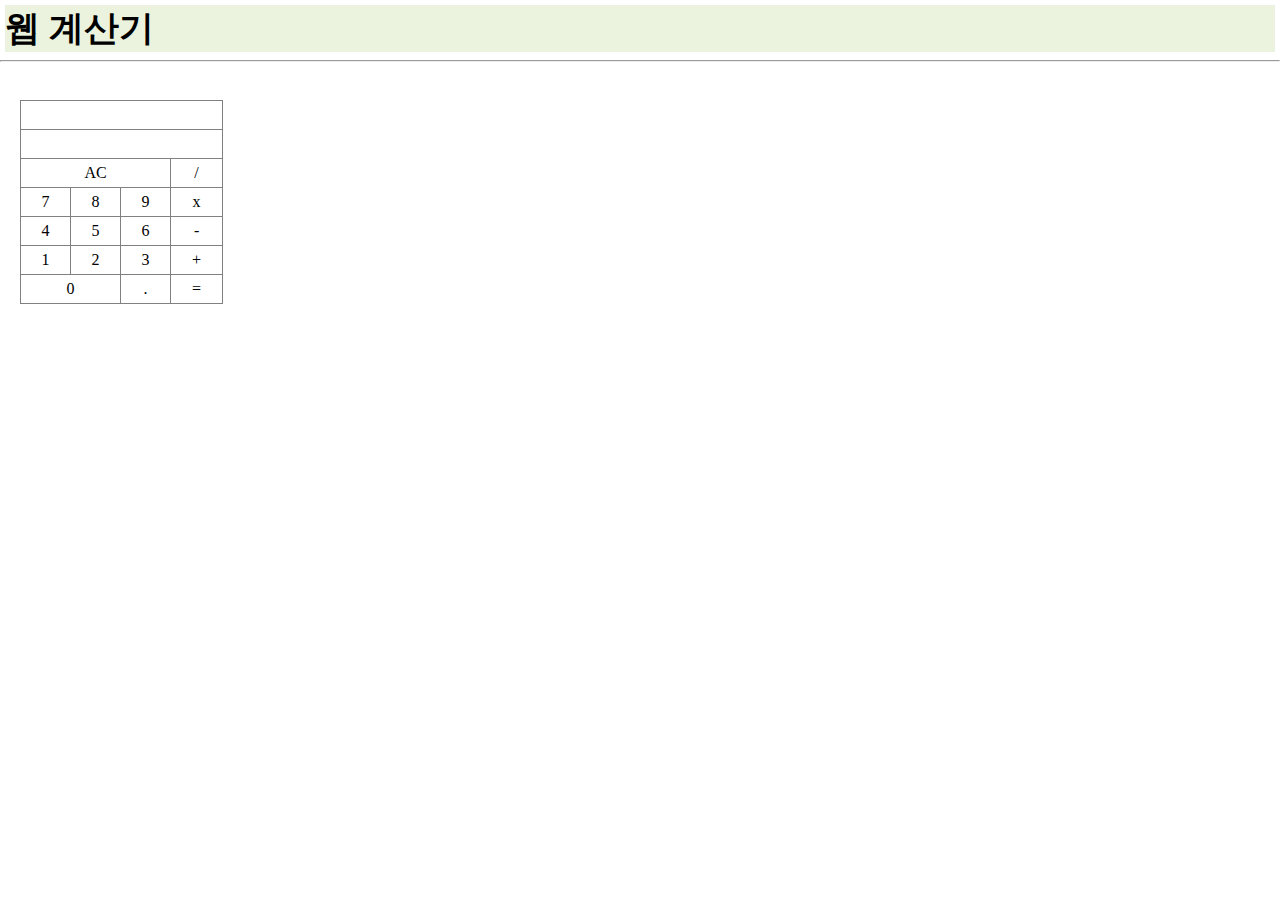
<file: calculator/index.html>
<!DOCTYPE html>
<html>
<head>
    <meta charset="UTF-8">
    <meta http-equiv="X-UA-Compatible" content="IE=edge">
    <meta name="viewport" content="width=device-width, initial-scale=1.0">
    <title>웹 계산기</title>    
    <link href="https://fonts.googleapis.com/css?family=Open+Sans:600,700" rel="stylesheet">
    <link rel="stylesheet" href="css/index.css">
    <script src="js/index.js"></script>
</head>
<body>
    <h1 class="titleText">웹 계산기</h1>
    
    <hr>
    
    <div id="calculatorWrap">
        <table border="1">
            <tr>
                <td colspan="4">
                    <input type="text" id="display" />
                </td>
            </tr>

            <tr>
                <td colspan="4">
                    <input type="text" id="result" />
                </td>
            </tr>

            <tr>
                <td colspan="3">AC</td>
                <td onclick="inputData('/');">/</td>
            </tr>

            <tr>
                <td onclick="inputData(7);">7</td>
                <td onclick="inputData(8);">8</td>
                <td onclick="inputData(9);">9</td>
                <td onclick="inputData('*');">x</td>
            </tr>

            <tr>
                <td onclick="inputData(4);">4</td>
                <td onclick="inputData(5);">5</td>
                <td onclick="inputData(6);">6</td>
                <td onclick="inputData('-');">-</td>
            </tr>

            <tr>
                <td onclick="inputData(1);">1</td>
                <td onclick="inputData(2);">2</td>
                <td onclick="inputData(3);">3</td>
                <td onclick="inputData('+');">+</td>
            </tr>

            <tr>
                <td colspan="2" onclick="inputData(0)">0</td>
                <td onclick="inputData('.');">.</td>
                <td onclick="calculate();">=</td>
            </tr>
        </table>
    </div>
</body>
</html>
</file>
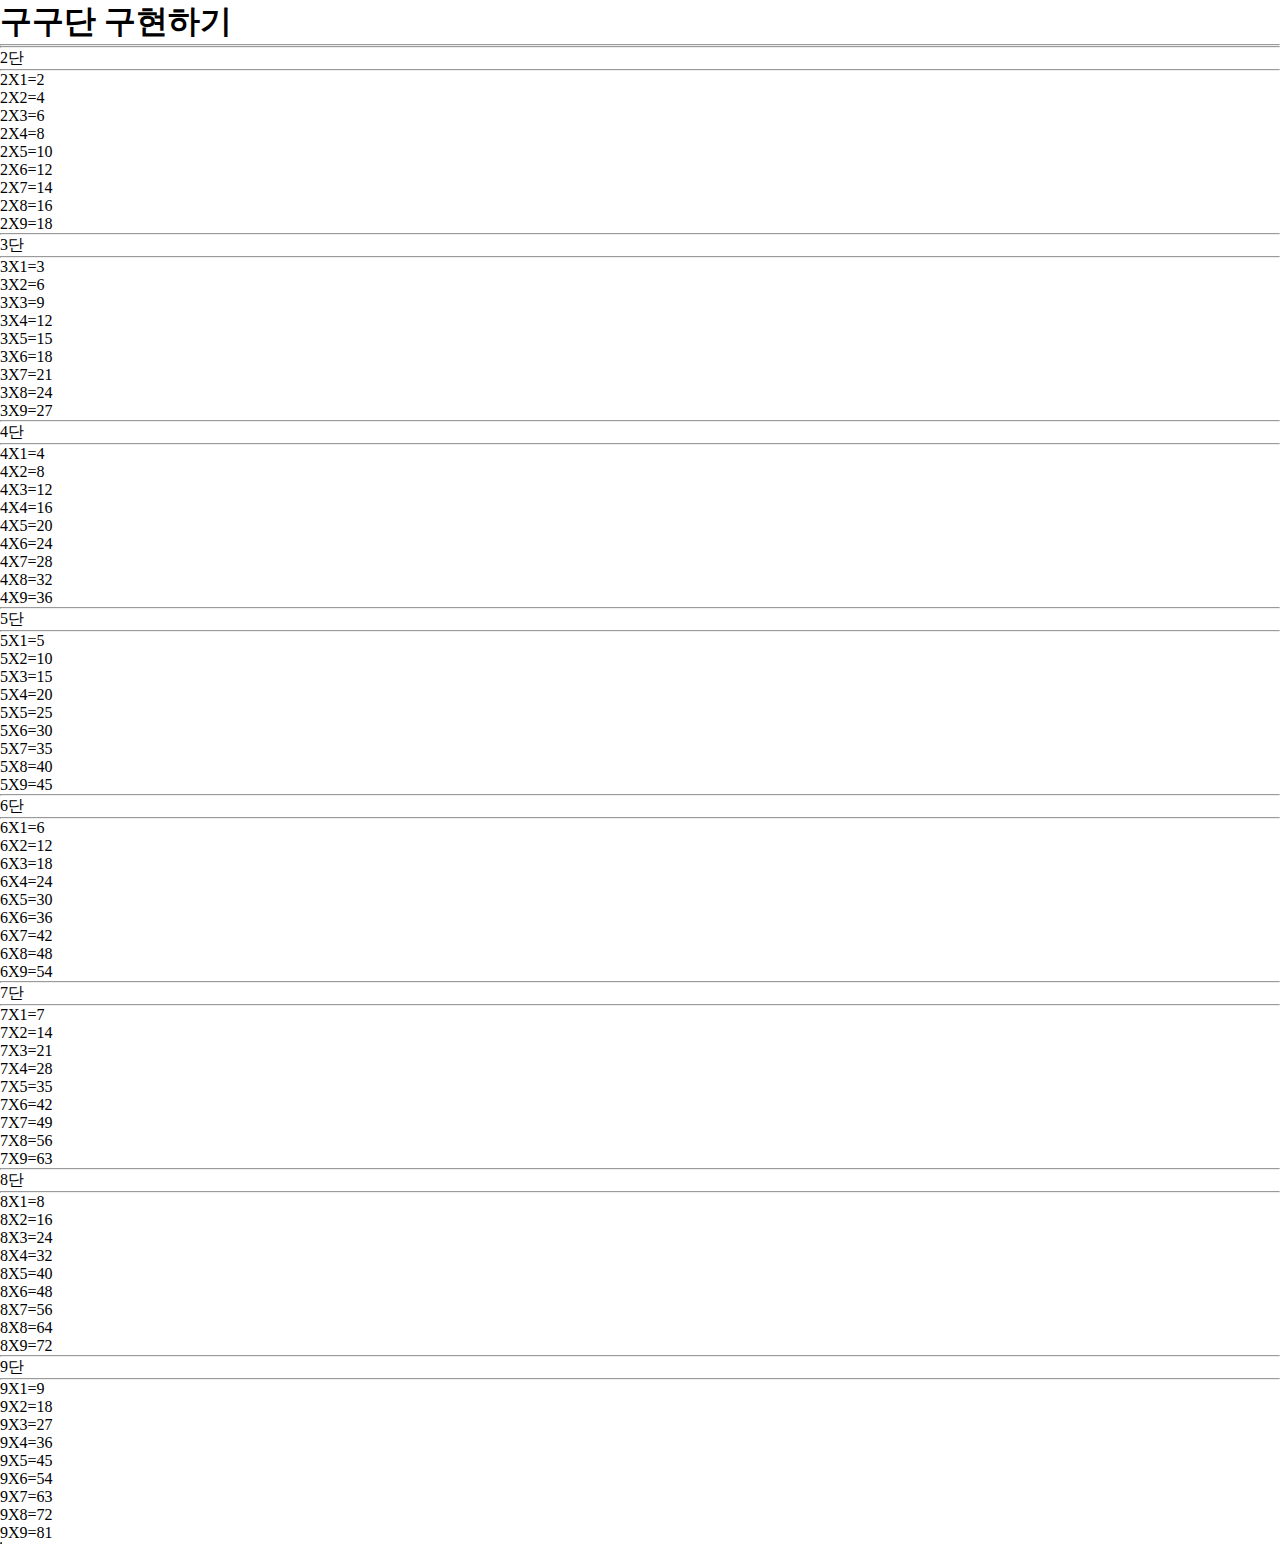
<file: gugudan/index.html>
<!DOCTYPE html>
<html>
<head>
    <meta charset="UTF-8">
    <meta http-equiv="X-UA-Compatible" content="IE=edge">
    <meta name="viewport" content="width=device-width, initial-scale=1.0">
    <title>구구단 구현</title>
    <link rel="stylesheet" href="css/index.css">
</head>
<body>
    <h1>구구단 구현하기</h1>
    <hr>

    <table border="1">
        <script src="js/index.js"></script>
    </table>
</body>
</html>
</file>
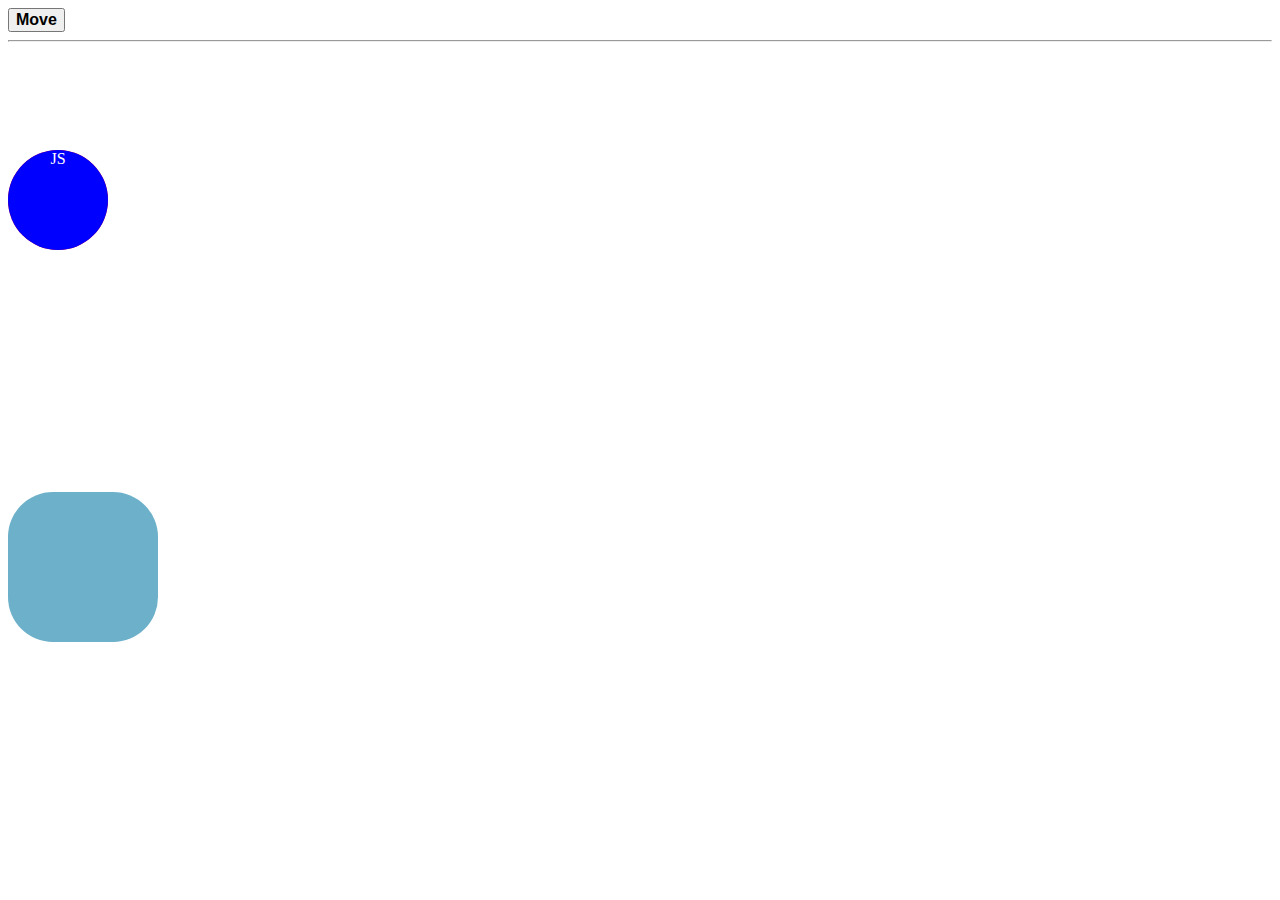
<file: samples/CSS-animation_JS-animation-sample.html>
<!DOCTYPE html>
<html>
<head>
    <meta charset="UTF-8">
    <meta http-equiv="X-UA-Compatible" content="IE=edge">
    <meta name="viewport" content="width=device-width, initial-scale=1.0">
    <title>CSS-animation JS-animation-sample</title>
    <link rel="stylesheet" href="css/css-animation-sample.css">
    <link rel="stylesheet" href="css/js-animation-sample.css">
    <script src="js/animation.js"></script>
</head>
<body>
    <div class="buttonWrap">
        <button class="moveBtn" onclick="ballMove()">
            Move
        </button>
    </div>
    <hr>

    <div id="cssAni">CSS</div>
    <div id="jsAni">JS</div>
    <div id="moveCircle"></div>
</body>
</html>
</file>
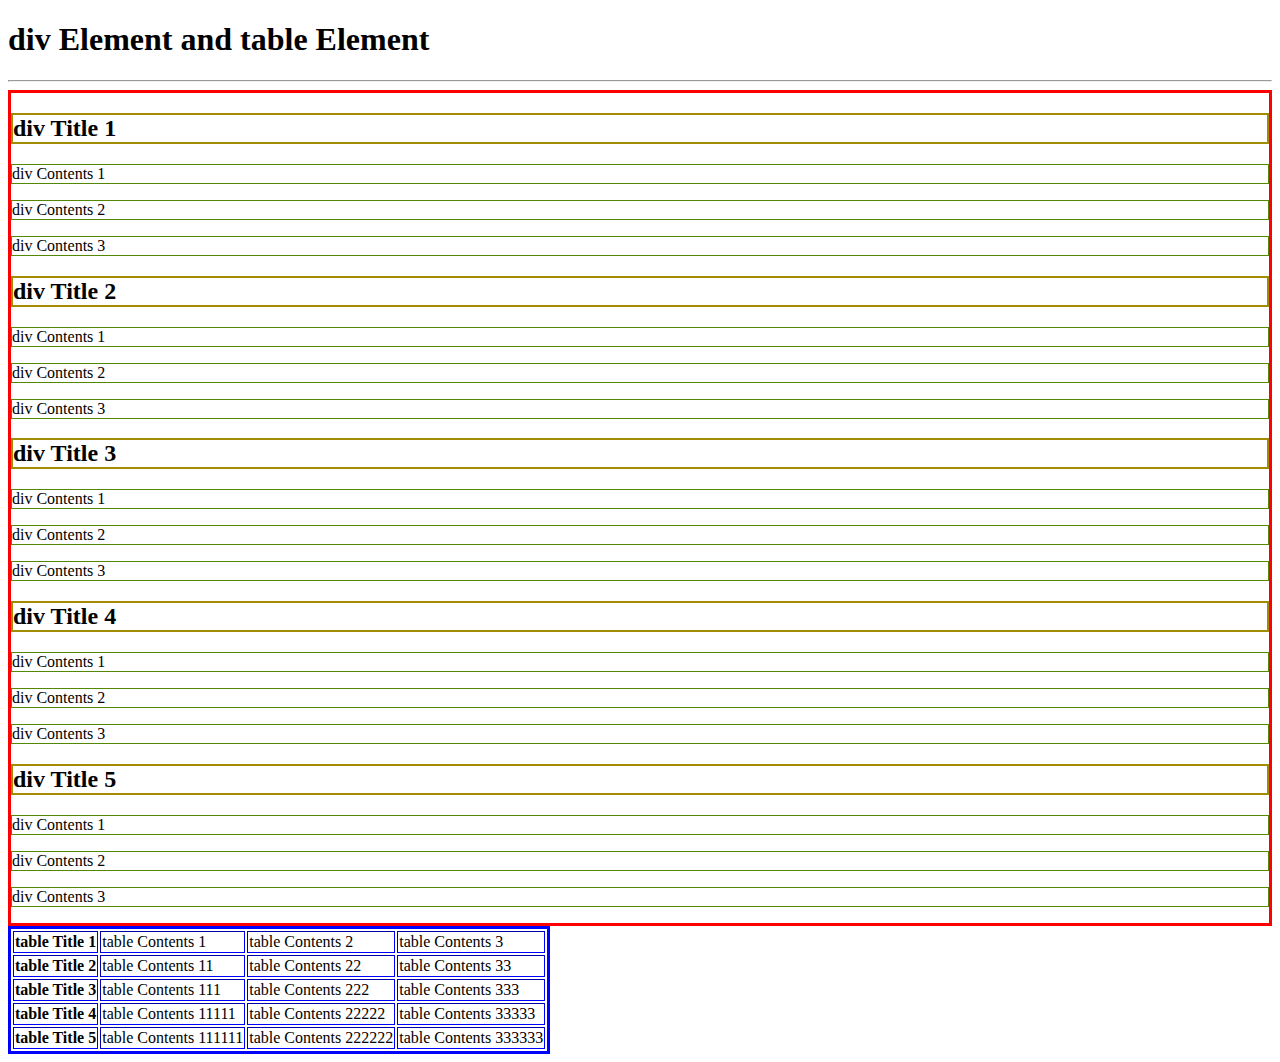
<file: samples/div-table-Sample-01.html>
<!DOCTYPE html>
<html>
<head>
    <meta charset="UTF-8">
    <meta http-equiv="X-UA-Compatible" content="IE=edge">
    <meta name="viewport" content="width=device-width, initial-scale=1.0">
    <title>div Element & table Element</title>
    <link rel="stylesheet" href="css/div-table-Sample.css">
</head>
<body>
    <h1>div Element and table Element</h1>
    <hr>
    <div>
        <h2>div Title 1</h2>
            <p>div Contents 1</p>
            <p>div Contents 2</p>
            <p>div Contents 3</p>

        <h2>div Title 2</h2>
            <p>div Contents 1</p>
            <p>div Contents 2</p>
            <p>div Contents 3</p>

        <h2>div Title 3</h2>
            <p>div Contents 1</p>
            <p>div Contents 2</p>
            <p>div Contents 3</p>

        <h2>div Title 4</h2>
            <p>div Contents 1</p>
            <p>div Contents 2</p>
            <p>div Contents 3</p>
        
        <h2>div Title 5</h2>
            <p>div Contents 1</p>
            <p>div Contents 2</p>
            <p>div Contents 3</p>
    </div>

    <table border="3">
        <tr>
            <th>table Title 1</th>
                <td>table Contents 1</td>
                <td>table Contents 2</td>
                <td>table Contents 3</td>
        </tr>

        <tr>
            <th>table Title 2</th>
                <td>table Contents 11</td>
                <td>table Contents 22</td>
                <td>table Contents 33</td>
        </tr>
        
        <tr>
            <th>table Title 3</th>
                <td>table Contents 111</td>
                <td>table Contents 222</td>
                <td>table Contents 333</td>
        </tr>

        <tr>
            <th>table Title 4</th>
                <td>table Contents 11111</td>
                <td>table Contents 22222</td>
                <td>table Contents 33333</td>
        </tr>
    
        <tr>
            <th>table Title 5</th>
                <td>table Contents 111111</td>
                <td>table Contents 222222</td>
                <td>table Contents 333333</td>
        </tr>
    </table>
</body>
</html>
</file>
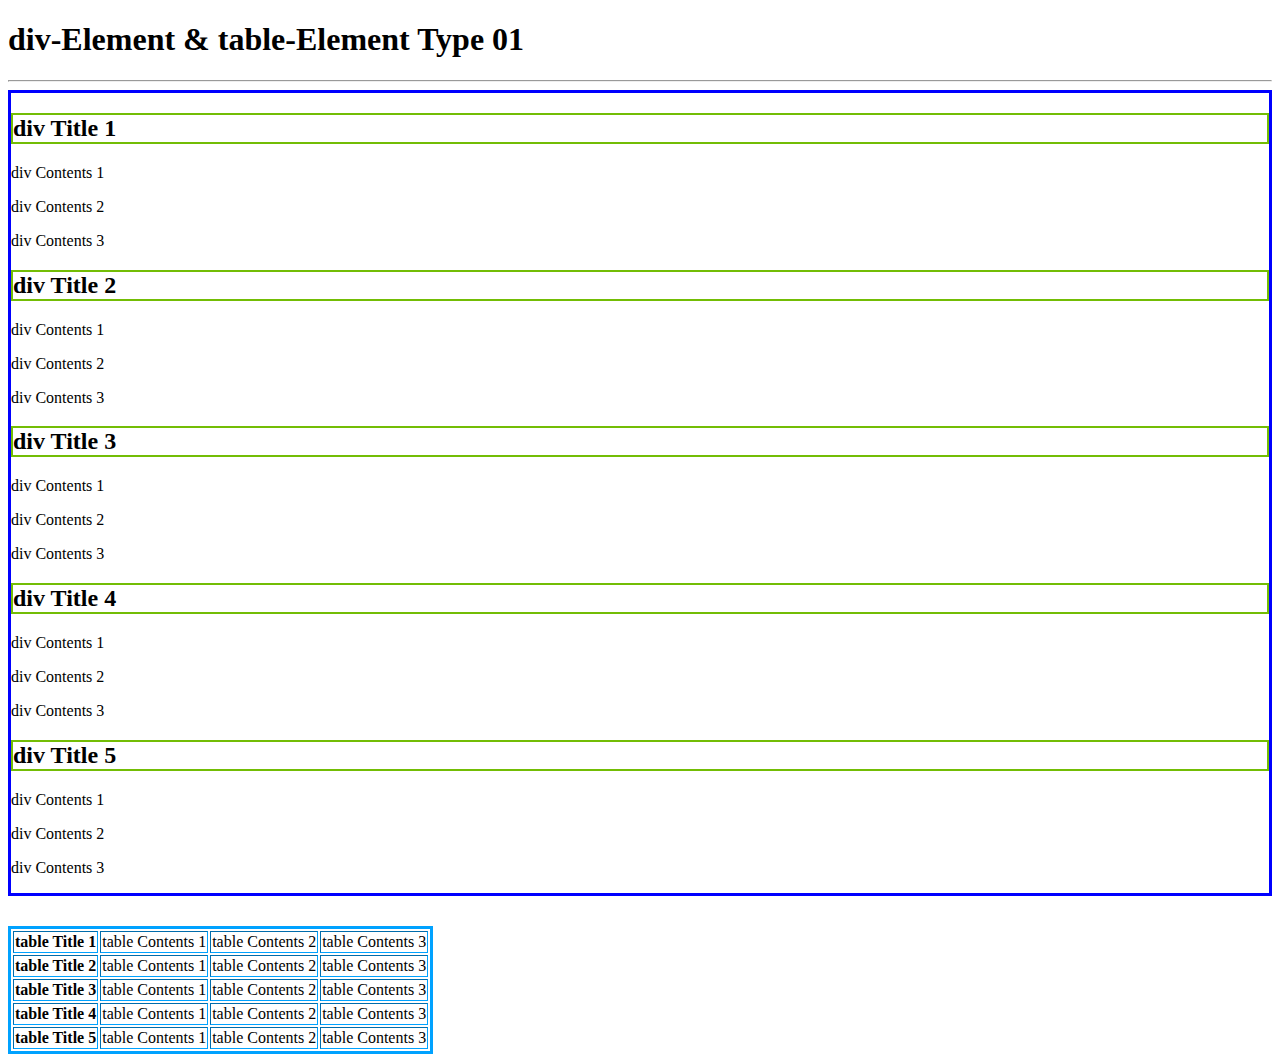
<file: samples/divElement-tableElement.html>
<!DOCTYPE html>
<html>
<head>
    <meta charset="UTF-8">
    <meta http-equiv="X-UA-Compatible" content="IE=edge">
    <meta name="viewport" content="width=device-width, initial-scale=1.0">
    <title>divElement & tableElement Type 01</title>
    <link rel="stylesheet" href="css/divElement-tableElement.css">
</head>
<body>
    <h1>div-Element & table-Element Type 01</h1>
    <hr>

    <div>
        <h2>div Title 1</h2>
            <p>div Contents 1</p>
            <p>div Contents 2</p>
            <p>div Contents 3</p>
        <h2>div Title 2</h2>
            <p>div Contents 1</p>
            <p>div Contents 2</p>
            <p>div Contents 3</p>
        <h2>div Title 3</h2>
            <p>div Contents 1</p>
            <p>div Contents 2</p>
            <p>div Contents 3</p>
        <h2>div Title 4</h2>
            <p>div Contents 1</p>
            <p>div Contents 2</p>
            <p>div Contents 3</p>
        <h2>div Title 5</h2>
            <p>div Contents 1</p>
            <p>div Contents 2</p>
            <p>div Contents 3</p>
    </div>

    <table border="5">
        <tr>
            <th>table Title 1</th>
                <td>table Contents 1</td>
                <td>table Contents 2</td>
                <td>table Contents 3</td>
        </tr>

        <tr>
            <th>table Title 2</th>
                <td>table Contents 1</td>
                <td>table Contents 2</td>
                <td>table Contents 3</td>
        </tr>


        <tr>
            <th>table Title 3</th>
                <td>table Contents 1</td>
                <td>table Contents 2</td>
                <td>table Contents 3</td>
        </tr>


        <tr>
            <th>table Title 4</th>
                <td>table Contents 1</td>
                <td>table Contents 2</td>
                <td>table Contents 3</td>
        </tr>

        <tr>
            <th>table Title 5</th>
                <td>table Contents 1</td>
                <td>table Contents 2</td>
                <td>table Contents 3</td>
        </tr>
    </table>
</body>
</html>
</file>
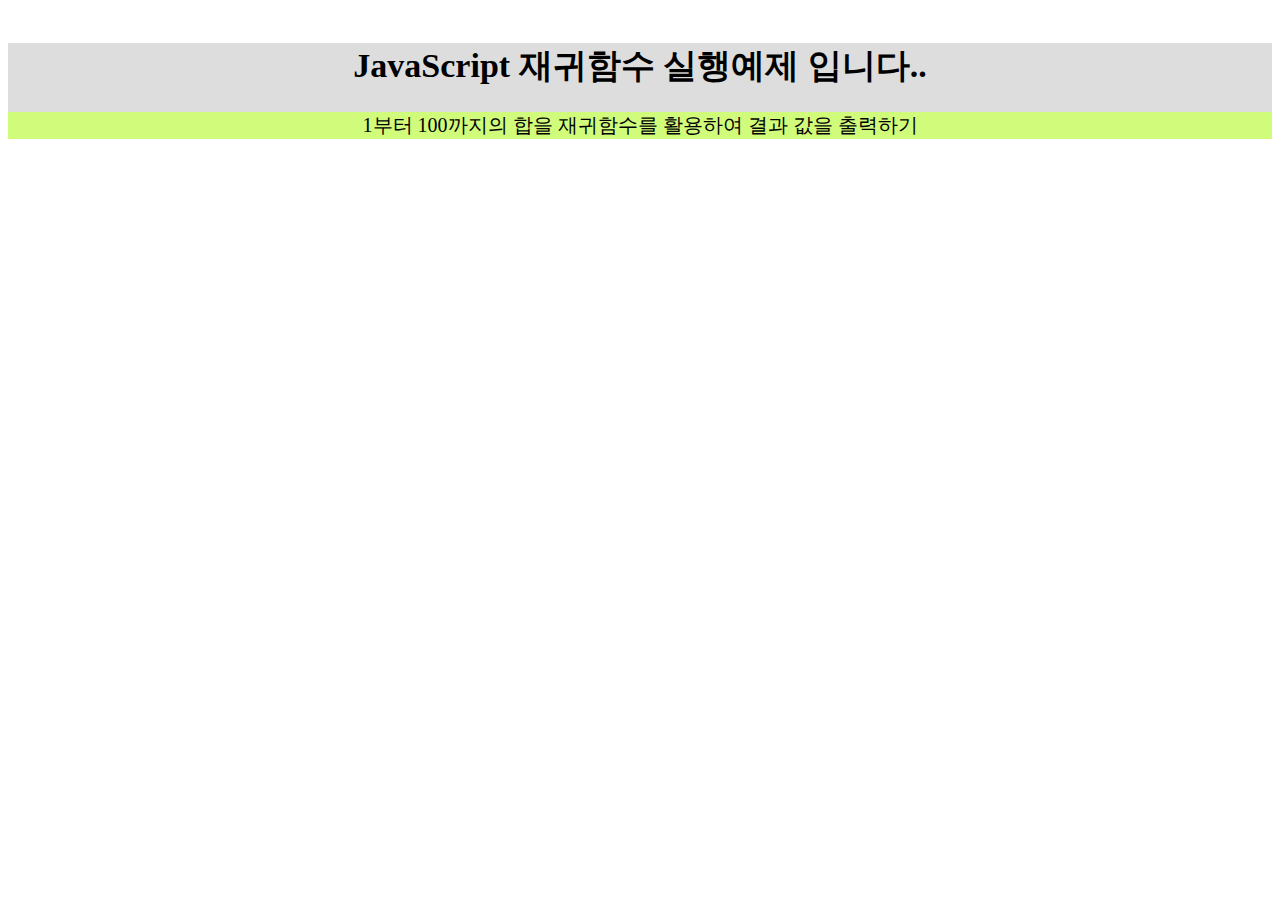
<file: samples/recursionFunction-sample-01.html>
<!DOCTYPE html>
<html>
<head>
    <meta charset="UTF-8">
    <meta http-equiv="X-UA-Compatible" content="IE=edge">
    <meta name="viewport" content="width=device-width, initial-scale=1.0">
    <title>JavaScript 재귀함수(recursion-Function) 실행예제 01</title>
    <script src="js/recursionFunction-01.js"></script>
    <style>
        #wrap {
            background: #ddd;
            display: block;
            position: relative;
            top: 20px;
        }

        .titleText {
            text-align: center;
            font-size: 34px;
            display: block;
        }

        .Contents {
            background: #d1fc7b;
            text-align: center;
            font-size: 20px;
            display: block;
        }
    </style>
</head>
<body>
    <div id="wrap">
        <h1 class="titleText">JavaScript 재귀함수 실행예제 입니다..</h1>

        <p class="Contents">
            1부터 100까지의 합을 재귀함수를 활용하여 결과 값을 출력하기
        </p>
    </div>
</body>
</html>
</file>
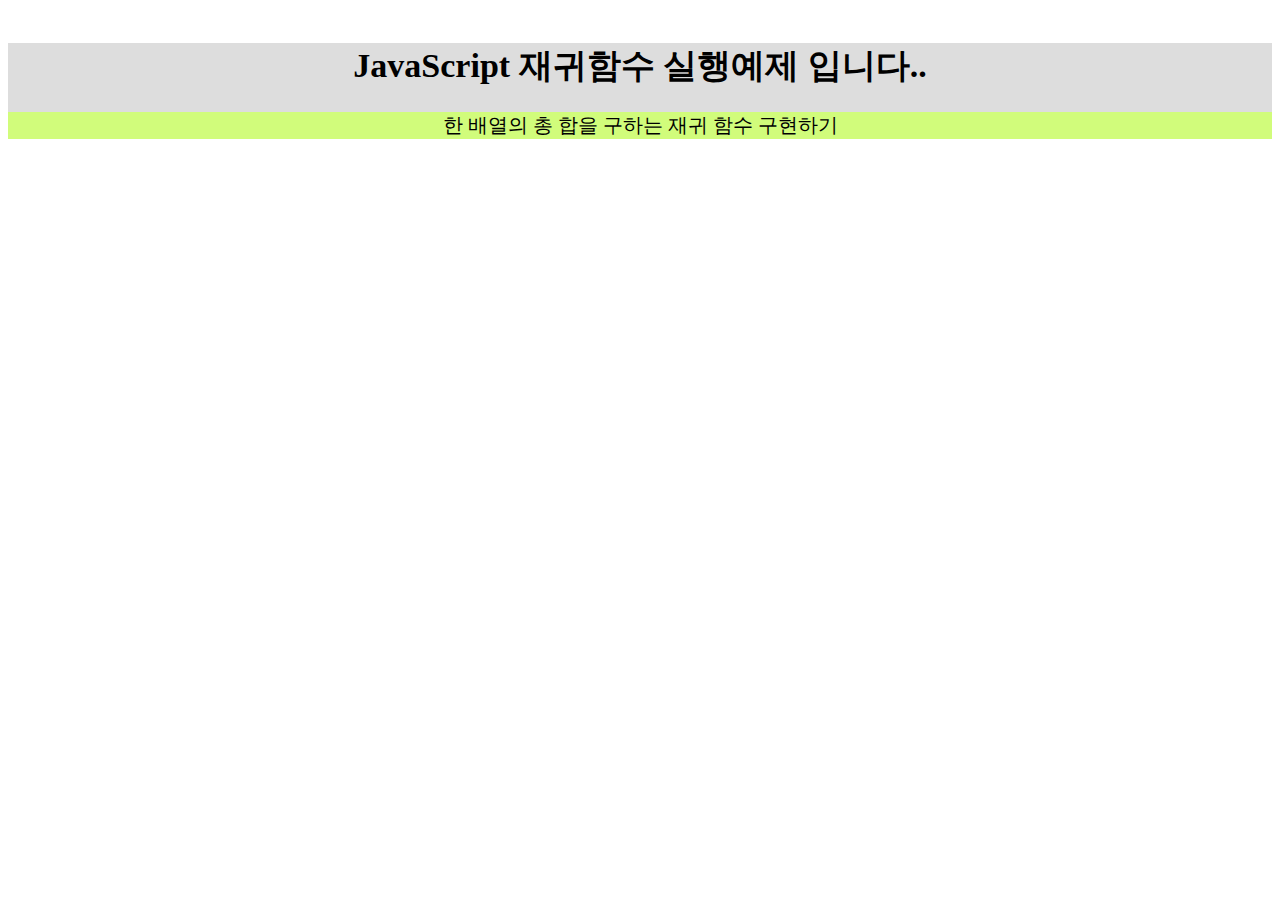
<file: samples/recursionFunction-sample-02.html>
<!DOCTYPE html>
<html>
<head>
    <meta charset="UTF-8">
    <meta http-equiv="X-UA-Compatible" content="IE=edge">
    <meta name="viewport" content="width=device-width, initial-scale=1.0">
    <title>JavaScript 재귀함수(recursion-Function) 실행예제 02</title>
    <script src="js/recursionFunction-02.js"></script>
    <style>
        #wrap {
            background: #ddd;
            display: block;
            position: relative;
            top: 20px;
        }

        .titleText {
            text-align: center;
            font-size: 34px;
            display: block;
        }

        .Contents {
            background: #d1fc7b;
            text-align: center;
            font-size: 20px;
            display: block;
        }
    </style>
</head>
<body>
    <div id="wrap">
        <h1 class="titleText">JavaScript 재귀함수 실행예제 입니다..</h1>

        <p class="Contents">
            한 배열의 총 합을 구하는 재귀 함수 구현하기
        </p>
    </div>
</body>
</html>
</file>
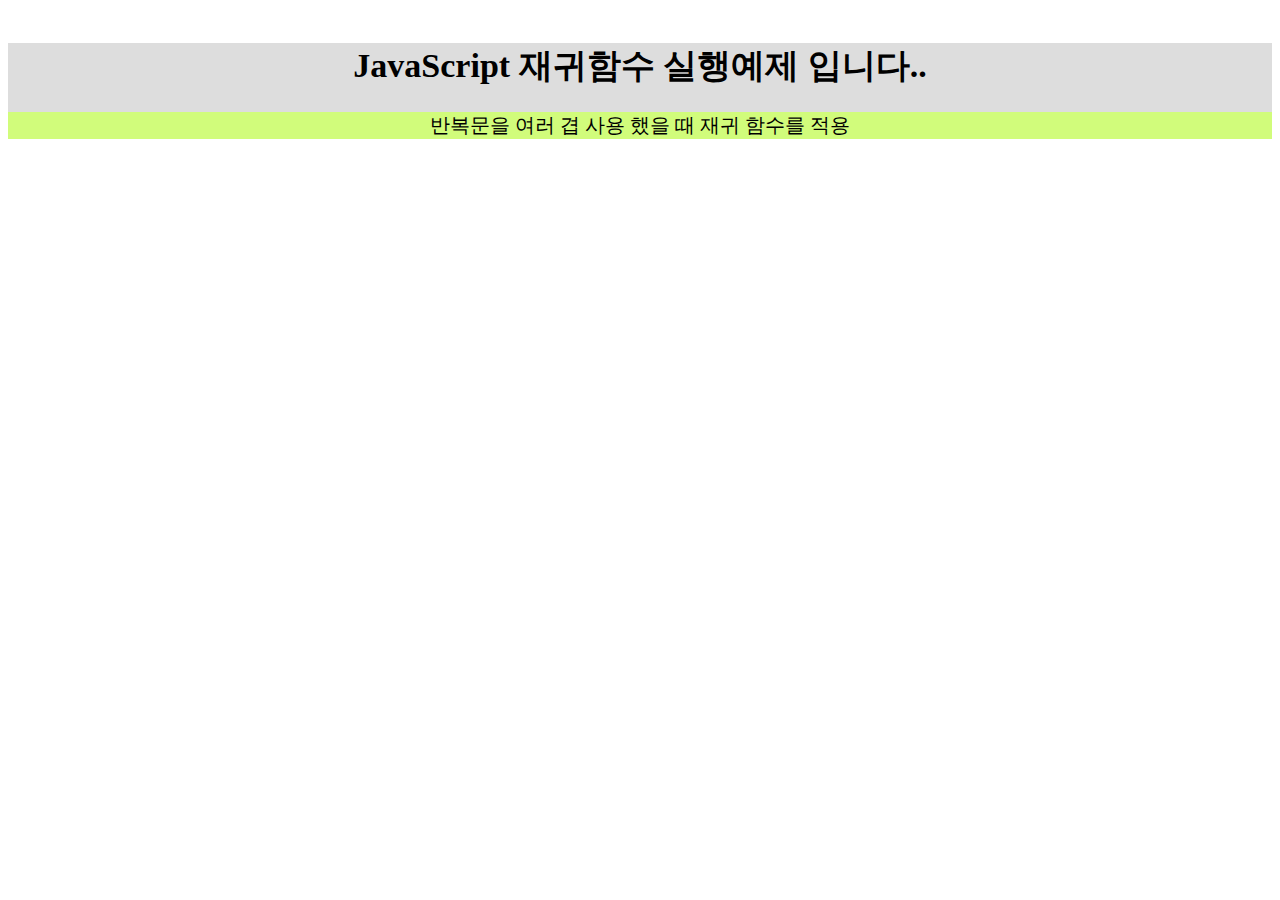
<file: samples/recursionFunction-sample03.html>
<!DOCTYPE html>
<html>
<head>
    <meta charset="UTF-8">
    <meta http-equiv="X-UA-Compatible" content="IE=edge">
    <meta name="viewport" content="width=device-width, initial-scale=1.0">
    <title>JavaScript 재귀함수(recursion-Function) 실행예제 03</title>
    <script src="js/recursionFunction-03.js"></script>
    <style>
        #wrap {
            background: #ddd;
            display: block;
            position: relative;
            top: 20px;
        }

        .titleText {
            text-align: center;
            font-size: 34px;
            display: block;
        }

        .Contents {
            background: #d1fc7b;
            text-align: center;
            font-size: 20px;
            display: block;
        }
    </style>
</head>
<body>
    <div id="wrap">
        <h1 class="titleText">JavaScript 재귀함수 실행예제 입니다..</h1>

        <p class="Contents">
            반복문을 여러 겹 사용 했을 때 재귀 함수를 적용
        </p>
    </div>
</body>
</html>
</file>
<file: calculator/css/index.css>
body {
    font-family: "open Sans" sans-serif;
    margin: 0;
}

.titleText {
    margin: 5px;
    background: #ebf3de;
    font-size: 35px;
    font-weight: 600;
}

#calculatorWrap {
    display: block;
    position: relative;
    top: 30px;
    left: 20px;
}

table, .calculator {
    border-collapse: collapse;
}

td {
    padding: 5px 10px;
    text-align: center;
    cursor: pointer;
}

input {
    text-align: center;
    border: none;
}

input:forus {
    outline: none;
}
</file>
<file: gugudan/css/index.css>
* {
    margin: 0;
    padding: 0;
}

/* .wrap {
    background: #d2e6b4;
    font-size: 14px;
} */
</file>
<file: samples/css/css-animation-sample.css>
#cssAni {
    /* aniwrap의 넓이, 높이, 배경색, 문자 정렬 및 굵기 지정 */
    width: 100px;
    height: 100px;
    margin-top: 100px;
    float: left;
    border-radius: 50%;
    background-color: #ff0000;
    color: #000000;
    text-align: center;
    font-weight: bold;

    /* Position 속성지정 */
    position: absolute;

    /* 애니메이션 속성설정 */
    animation-name: moveAni; /* 이름 지정 */
    animation-delay: 1s; /* 실행지연시간 지정 */
    animation-duration: 5s; /* 애니메이션 진행시간 */
    animation-iteration-count: 4; /* 애니메이션 반복횟수 */
    animation-direction: alternate; /* 진행방향 설정 */
}

#moveCircle {
    width: 150px;
    height: 150px;
    margin-top: 450px;
    border-radius: 30%;
    background: #6db0ca;
    transition-duration: 0.5s;
}

#moveCircle:hover {
    background: #226f8d;
    transform: rotate(180deg);
}

@keyframes moveAni {
    0% {
        left: 10px;
        top: 10px;
    }

    50% {
        left: 500px;
        top: 400px;
    }

    70% {
        left: 750px;
        top: 200px;
    }

    100% {
        left: 1000px;
        top: 10px;
    }
}
</file>
<file: samples/css/js-animation-sample.css>
#jsAni {
    width: 100px;
    height: 100px;
    margin-top: 100px;
    float: right;
    position: absolute;
    border-radius: 50%;
    background-color: #0000ff;
    color: #ffffff;
    text-align: center;
    font-weight: blod;
}

.moveBtn {
    font-weight: 700;
    font-size: 16px;
}
</file>
<file: samples/css/div-table-Sample.css>
div {
    border: 3px solid #ff0000;
}

div>h2 {
    border: 2px solid #a38b03;
}

div>p {
    border: 1px solid #538802;
}

table {
    border: 3px solid #0000ff
}

table>th {
    border: 2px solid #bd0476;
}

table>td {
    border: 1px solid #000000;
}
</file>
<file: samples/css/divElement-tableElement.css>
div {
    border: 3px solid #0000ff;
}

div>h2 {
    border: 2px solid #73bd05;
}

table {
    border: 3px solid #00a2ff;
    margin-top: 30px;
}

table>tr>th {
    border: 2px solid #1165aa;
}
</file>
